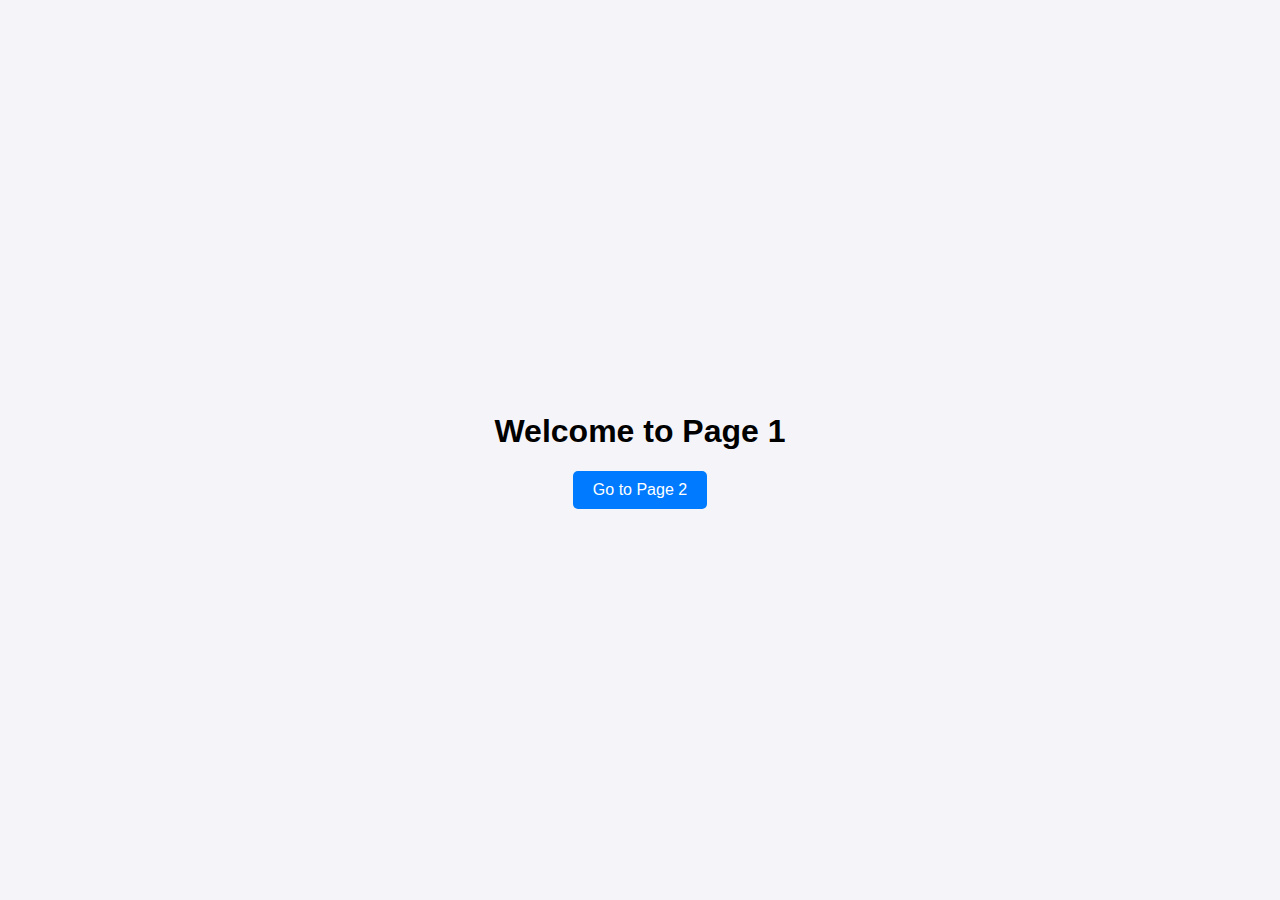
<file: index.html>
<!DOCTYPE html>
<html lang="en">
<head>
    <meta charset="UTF-8">
    <meta name="viewport" content="width=device-width, initial-scale=1.0">
    <title>Page 1</title>
    <link rel="stylesheet" href="styles.css">
</head>
<body>
    <div class="container">
        <h1>Welcome to Page 1</h1>
        <button id="goToPage2">Go to Page 2</button>
    </div>

    <script src="script.js"></script>
</body>
</html>
</file>
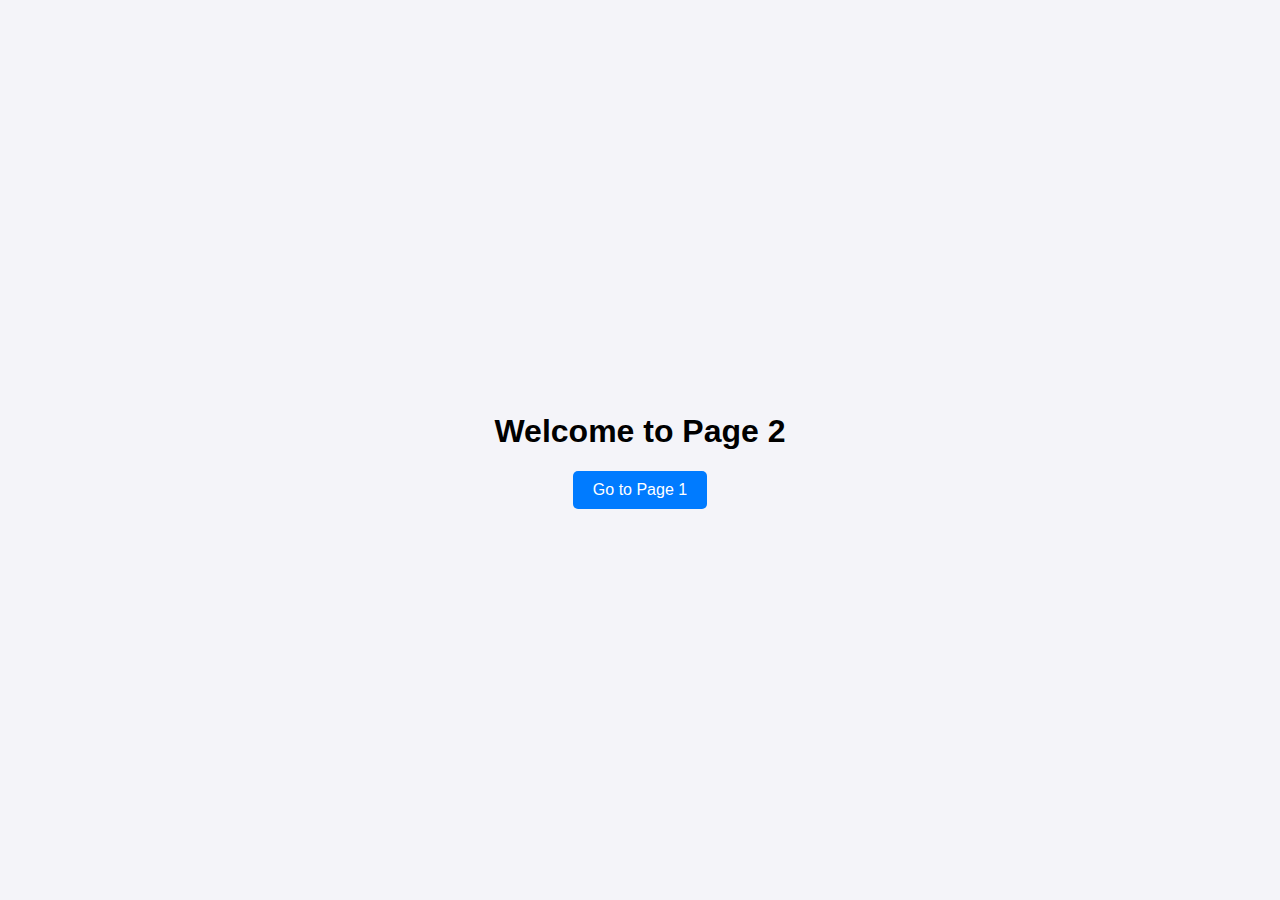
<file: page2.html>
<!DOCTYPE html>
<html lang="en">
<head>
    <meta charset="UTF-8">
    <meta name="viewport" content="width=device-width, initial-scale=1.0">
    <title>Page 2</title>
    <link rel="stylesheet" href="styles.css">
</head>
<body>
    <div class="container">
        <h1>Welcome to Page 2</h1>
        <button id="goToPage1">Go to Page 1</button>
    </div>

    <script src="script.js"></script>
</body>
</html>
</file>
<file: styles.css>
/* Общие стили */
body {
    margin: 0;
    font-family: Arial, sans-serif;
    display: flex;
    justify-content: center;
    align-items: center;
    height: 100vh;
    background-color: #f4f4f9;
    overflow: hidden;
}

.container {
    text-align: center;
    opacity: 0;
    transform: translateY(20px);
    transition: opacity 0.5s ease, transform 0.5s ease;
}

.container.active {
    opacity: 1;
    transform: translateY(0);
}

button {
    padding: 10px 20px;
    font-size: 16px;
    color: #fff;
    background-color: #007bff;
    border: none;
    border-radius: 5px;
    cursor: pointer;
    transition: background-color 0.3s ease;
}

button:hover {
    background-color: #0056b3;
}
</file>
